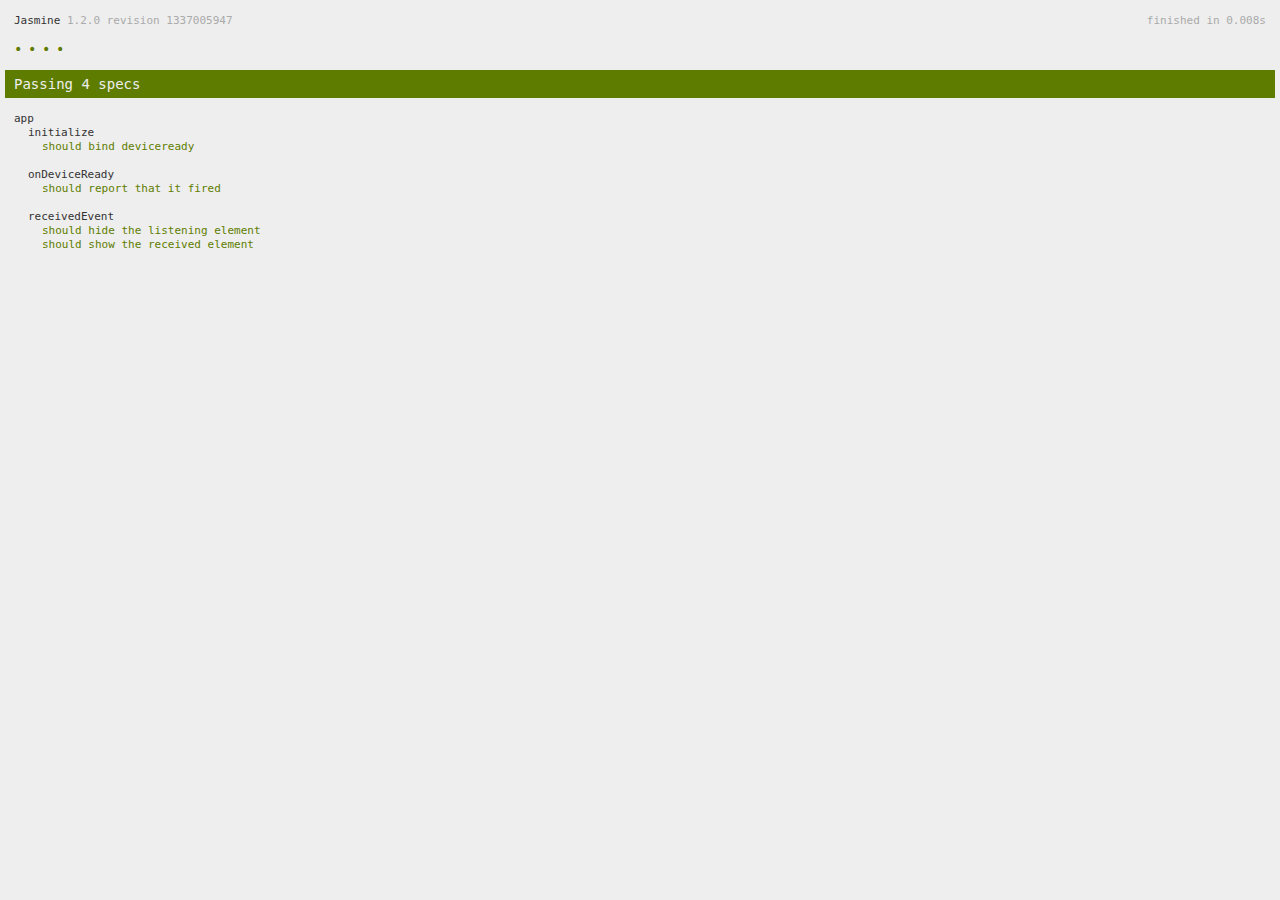
<file: www/spec.html>
﻿<!DOCTYPE html>
<!--
    Licensed to the Apache Software Foundation (ASF) under one
    or more contributor license agreements.  See the NOTICE file
    distributed with this work for additional information
    regarding copyright ownership.  The ASF licenses this file
    to you under the Apache License, Version 2.0 (the
    "License"); you may not use this file except in compliance
    with the License.  You may obtain a copy of the License at

    http://www.apache.org/licenses/LICENSE-2.0

    Unless required by applicable law or agreed to in writing,
    software distributed under the License is distributed on an
    "AS IS" BASIS, WITHOUT WARRANTIES OR CONDITIONS OF ANY
     KIND, either express or implied.  See the License for the
    specific language governing permissions and limitations
    under the License.
-->
<html>
    <head>
        <title>Jasmine Spec Runner</title>

        <!-- jasmine source -->
        <link rel="shortcut icon" type="image/png" href="spec/lib/jasmine-1.2.0/jasmine_favicon.png">
        <link rel="stylesheet" type="text/css" href="spec/lib/jasmine-1.2.0/jasmine.css">
        <script type="text/javascript" src="spec/lib/jasmine-1.2.0/jasmine.js"></script>
        <script type="text/javascript" src="spec/lib/jasmine-1.2.0/jasmine-html.js"></script>

        <!-- include source files here... -->
        <script type="text/javascript" src="js/index.js"></script>

        <!-- include spec files here... -->
        <script type="text/javascript" src="spec/helper.js"></script>
        <script type="text/javascript" src="spec/index.js"></script>

        <script type="text/javascript">
            (function() {
                var jasmineEnv = jasmine.getEnv();
                jasmineEnv.updateInterval = 1000;

                var htmlReporter = new jasmine.HtmlReporter();

                jasmineEnv.addReporter(htmlReporter);

                jasmineEnv.specFilter = function(spec) {
                    return htmlReporter.specFilter(spec);
                };

                var currentWindowOnload = window.onload;

                window.onload = function() {
                    if (currentWindowOnload) {
                        currentWindowOnload();
                    }
                    execJasmine();
                };

                function execJasmine() {
                    jasmineEnv.execute();
                }
            })();
        </script>
    </head>
    <body>
        <div id="stage" style="display:none;"></div>
    </body>
</html>
</file>
<file: www/spec/lib/jasmine-1.2.0/jasmine.css>
﻿body { background-color: #eeeeee; padding: 0; margin: 5px; overflow-y: scroll; }

#HTMLReporter { font-size: 11px; font-family: Monaco, "Lucida Console", monospace; line-height: 14px; color: #333333; }
#HTMLReporter a { text-decoration: none; }
#HTMLReporter a:hover { text-decoration: underline; }
#HTMLReporter p, #HTMLReporter h1, #HTMLReporter h2, #HTMLReporter h3, #HTMLReporter h4, #HTMLReporter h5, #HTMLReporter h6 { margin: 0; line-height: 14px; }
#HTMLReporter .banner, #HTMLReporter .symbolSummary, #HTMLReporter .summary, #HTMLReporter .resultMessage, #HTMLReporter .specDetail .description, #HTMLReporter .alert .bar, #HTMLReporter .stackTrace { padding-left: 9px; padding-right: 9px; }
#HTMLReporter #jasmine_content { position: fixed; right: 100%; }
#HTMLReporter .version { color: #aaaaaa; }
#HTMLReporter .banner { margin-top: 14px; }
#HTMLReporter .duration { color: #aaaaaa; float: right; }
#HTMLReporter .symbolSummary { overflow: hidden; *zoom: 1; margin: 14px 0; }
#HTMLReporter .symbolSummary li { display: block; float: left; height: 7px; width: 14px; margin-bottom: 7px; font-size: 16px; }
#HTMLReporter .symbolSummary li.passed { font-size: 14px; }
#HTMLReporter .symbolSummary li.passed:before { color: #5e7d00; content: "\02022"; }
#HTMLReporter .symbolSummary li.failed { line-height: 9px; }
#HTMLReporter .symbolSummary li.failed:before { color: #b03911; content: "x"; font-weight: bold; margin-left: -1px; }
#HTMLReporter .symbolSummary li.skipped { font-size: 14px; }
#HTMLReporter .symbolSummary li.skipped:before { color: #bababa; content: "\02022"; }
#HTMLReporter .symbolSummary li.pending { line-height: 11px; }
#HTMLReporter .symbolSummary li.pending:before { color: #aaaaaa; content: "-"; }
#HTMLReporter .bar { line-height: 28px; font-size: 14px; display: block; color: #eee; }
#HTMLReporter .runningAlert { background-color: #666666; }
#HTMLReporter .skippedAlert { background-color: #aaaaaa; }
#HTMLReporter .skippedAlert:first-child { background-color: #333333; }
#HTMLReporter .skippedAlert:hover { text-decoration: none; color: white; text-decoration: underline; }
#HTMLReporter .passingAlert { background-color: #a6b779; }
#HTMLReporter .passingAlert:first-child { background-color: #5e7d00; }
#HTMLReporter .failingAlert { background-color: #cf867e; }
#HTMLReporter .failingAlert:first-child { background-color: #b03911; }
#HTMLReporter .results { margin-top: 14px; }
#HTMLReporter #details { display: none; }
#HTMLReporter .resultsMenu, #HTMLReporter .resultsMenu a { background-color: #fff; color: #333333; }
#HTMLReporter.showDetails .summaryMenuItem { font-weight: normal; text-decoration: inherit; }
#HTMLReporter.showDetails .summaryMenuItem:hover { text-decoration: underline; }
#HTMLReporter.showDetails .detailsMenuItem { font-weight: bold; text-decoration: underline; }
#HTMLReporter.showDetails .summary { display: none; }
#HTMLReporter.showDetails #details { display: block; }
#HTMLReporter .summaryMenuItem { font-weight: bold; text-decoration: underline; }
#HTMLReporter .summary { margin-top: 14px; }
#HTMLReporter .summary .suite .suite, #HTMLReporter .summary .specSummary { margin-left: 14px; }
#HTMLReporter .summary .specSummary.passed a { color: #5e7d00; }
#HTMLReporter .summary .specSummary.failed a { color: #b03911; }
#HTMLReporter .description + .suite { margin-top: 0; }
#HTMLReporter .suite { margin-top: 14px; }
#HTMLReporter .suite a { color: #333333; }
#HTMLReporter #details .specDetail { margin-bottom: 28px; }
#HTMLReporter #details .specDetail .description { display: block; color: white; background-color: #b03911; }
#HTMLReporter .resultMessage { padding-top: 14px; color: #333333; }
#HTMLReporter .resultMessage span.result { display: block; }
#HTMLReporter .stackTrace { margin: 5px 0 0 0; max-height: 224px; overflow: auto; line-height: 18px; color: #666666; border: 1px solid #ddd; background: white; white-space: pre; }

#TrivialReporter { padding: 8px 13px; position: absolute; top: 0; bottom: 0; left: 0; right: 0; overflow-y: scroll; background-color: white; font-family: "Helvetica Neue Light", "Lucida Grande", "Calibri", "Arial", sans-serif; /*.resultMessage {*/ /*white-space: pre;*/ /*}*/ }
#TrivialReporter a:visited, #TrivialReporter a { color: #303; }
#TrivialReporter a:hover, #TrivialReporter a:active { color: blue; }
#TrivialReporter .run_spec { float: right; padding-right: 5px; font-size: .8em; text-decoration: none; }
#TrivialReporter .banner { color: #303; background-color: #fef; padding: 5px; }
#TrivialReporter .logo { float: left; font-size: 1.1em; padding-left: 5px; }
#TrivialReporter .logo .version { font-size: .6em; padding-left: 1em; }
#TrivialReporter .runner.running { background-color: yellow; }
#TrivialReporter .options { text-align: right; font-size: .8em; }
#TrivialReporter .suite { border: 1px outset gray; margin: 5px 0; padding-left: 1em; }
#TrivialReporter .suite .suite { margin: 5px; }
#TrivialReporter .suite.passed { background-color: #dfd; }
#TrivialReporter .suite.failed { background-color: #fdd; }
#TrivialReporter .spec { margin: 5px; padding-left: 1em; clear: both; }
#TrivialReporter .spec.failed, #TrivialReporter .spec.passed, #TrivialReporter .spec.skipped { padding-bottom: 5px; border: 1px solid gray; }
#TrivialReporter .spec.failed { background-color: #fbb; border-color: red; }
#TrivialReporter .spec.passed { background-color: #bfb; border-color: green; }
#TrivialReporter .spec.skipped { background-color: #bbb; }
#TrivialReporter .messages { border-left: 1px dashed gray; padding-left: 1em; padding-right: 1em; }
#TrivialReporter .passed { background-color: #cfc; display: none; }
#TrivialReporter .failed { background-color: #fbb; }
#TrivialReporter .skipped { color: #777; background-color: #eee; display: none; }
#TrivialReporter .resultMessage span.result { display: block; line-height: 2em; color: black; }
#TrivialReporter .resultMessage .mismatch { color: black; }
#TrivialReporter .stackTrace { white-space: pre; font-size: .8em; margin-left: 10px; max-height: 5em; overflow: auto; border: 1px inset red; padding: 1em; background: #eef; }
#TrivialReporter .finished-at { padding-left: 1em; font-size: .6em; }
#TrivialReporter.show-passed .passed, #TrivialReporter.show-skipped .skipped { display: block; }
#TrivialReporter #jasmine_content { position: fixed; right: 100%; }
#TrivialReporter .runner { border: 1px solid gray; display: block; margin: 5px 0; padding: 2px 0 2px 10px; }
</file>
